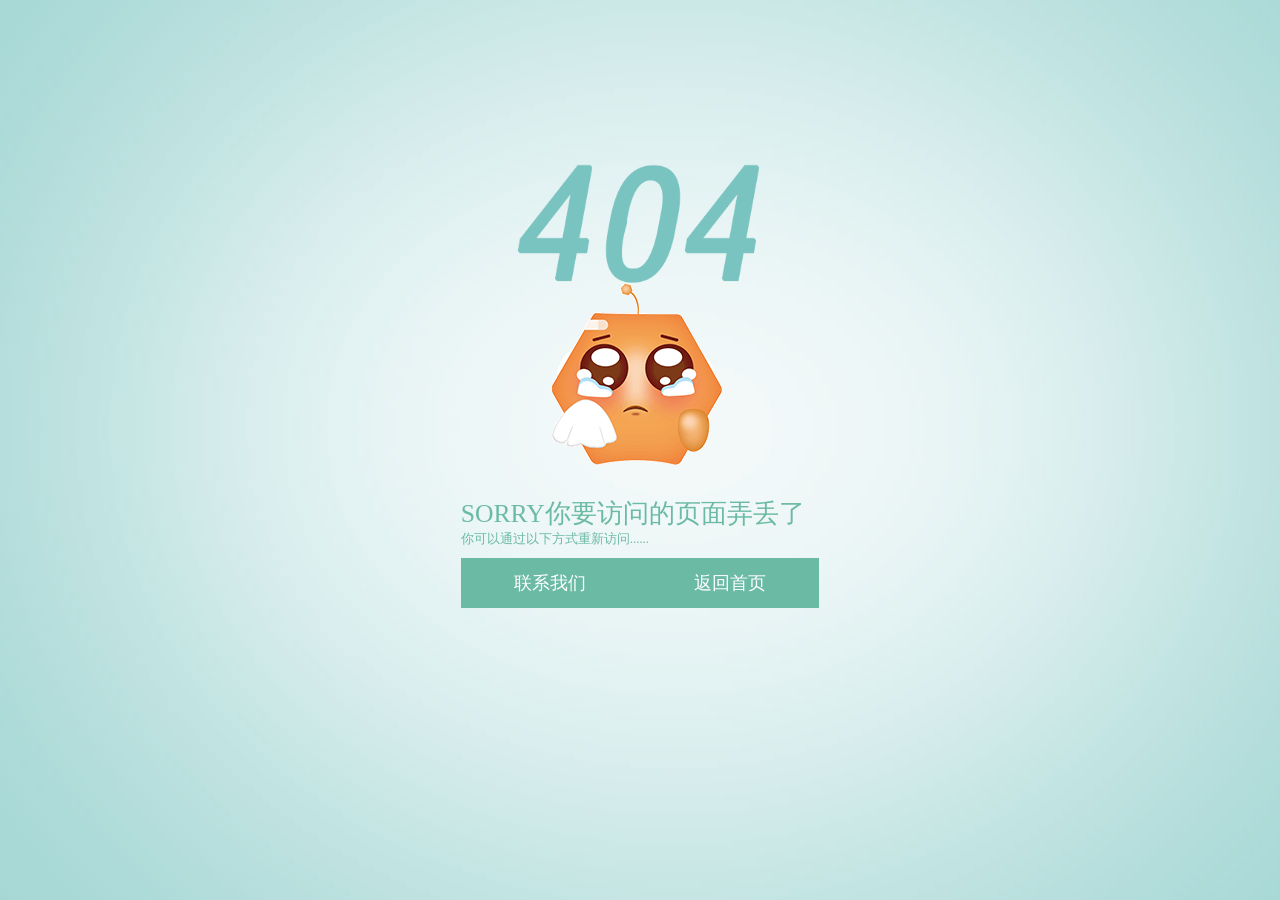
<file: Web/ErrrorHtml/index.html>
﻿<!doctype html>
<html>
<head>
<meta charset="utf-8">
<title>访问错误--页面跳转中...</title>
<head>
<meta http-equiv=content-type content="text/html; charset=utf-8">
<meta name="viewport" content="width=device-width, initial-scale=1.0">
<link href="css/style.css" type="text/css" rel="stylesheet">

<meta http-equiv="refresh" content="500;url=#">
<style type="text/css">
	body { background-image:url(pic/bg.jpg);background-position: 40% 0px; ;font-family: "微软雅黑";font-weight: ;font: normal 100% Helvetica, Arial,sans-serif 900;}
	a{ text-decoration:none;}
	*{ margin:0px; padding:0px;}
	a:link {color: #fff; text-decoration: none ; text-decoration:none;}
	a:visited {color: #fff; text-decoration: none;}
	a:hover {color: #fff; text-decoration: none}
	.container {margin-left: auto; width: 100%; margin-right: auto; text-align: center; margin-top:100px;}
	.container_1 img { margin-top:5%; width:250px; height:120px;}
	.container_2 img { margin-top:-2%; }
	.container_3 img { width:25%; height:7.5%;}
	.container_3 { width:28vw; margin:auto}
	.container_3_1 { color:#6bbaa3; font-size:2vw; text-align:left;}
	.container_3_2 { color:#6bbaa3; font-size:1vw; text-align:left;}
	.maincolumn {margin-left: auto; width: 100%; margin-right: auto; text-align: center;display:block; margin-top:10px;}
	.maincolumn .maincolumn_bg { width:28%; height:50px; line-height:50px; background-color:#6bbaa3; margin:auto;}
	.maincolumn .maincolumn_bg ul {list-style-type: none;}
	.maincolumn .maincolumn_bg ul li { float:left;  width:50%;}
	.maincolumn .maincolumn_bg ul li a{ font-size: 18px; }
	.maincolumn .maincolumn_bg ul li a:hover { width:100%; height:50px; background-color:#47997d; display:block;}
	@media only screen and (max-width: 1000px) {
		  .maincolumn { display:none; width:0px;}
	}
} 

</style>
</head>
<!--gif图-->
<body>

	<div class="container">
      <div class="container_1"><img src="images/404.png"></div>
      <div class="container_2"><img src="images/3.22.gif" ></div>
      <div class="container_3"><!--<img src="images/404_1.png" >-->
         <div class="container_3_1"><span>SORRY你要访问的页面弄丢了</span></div>
         <div class="container_3_2"><span>你可以通过以下方式重新访问......</span></div>
      </div>
    </div>
    <!--<img src="images/001_1.gif" width="1000px" height="600px">--></div>
    <!--导航-->
	<div class="maincolumn">
	  <div class="maincolumn_bg">
         <ul>
           <li><a href="http://www.cdelink.net" target="_blank">联系我们</a></li>
           <li><a href="/Admin/Home/Index">返回首页</a></li>
         </ul>
      </div>
	  <div></div>
	</div>
	</div>
</body>

</html>
</file>
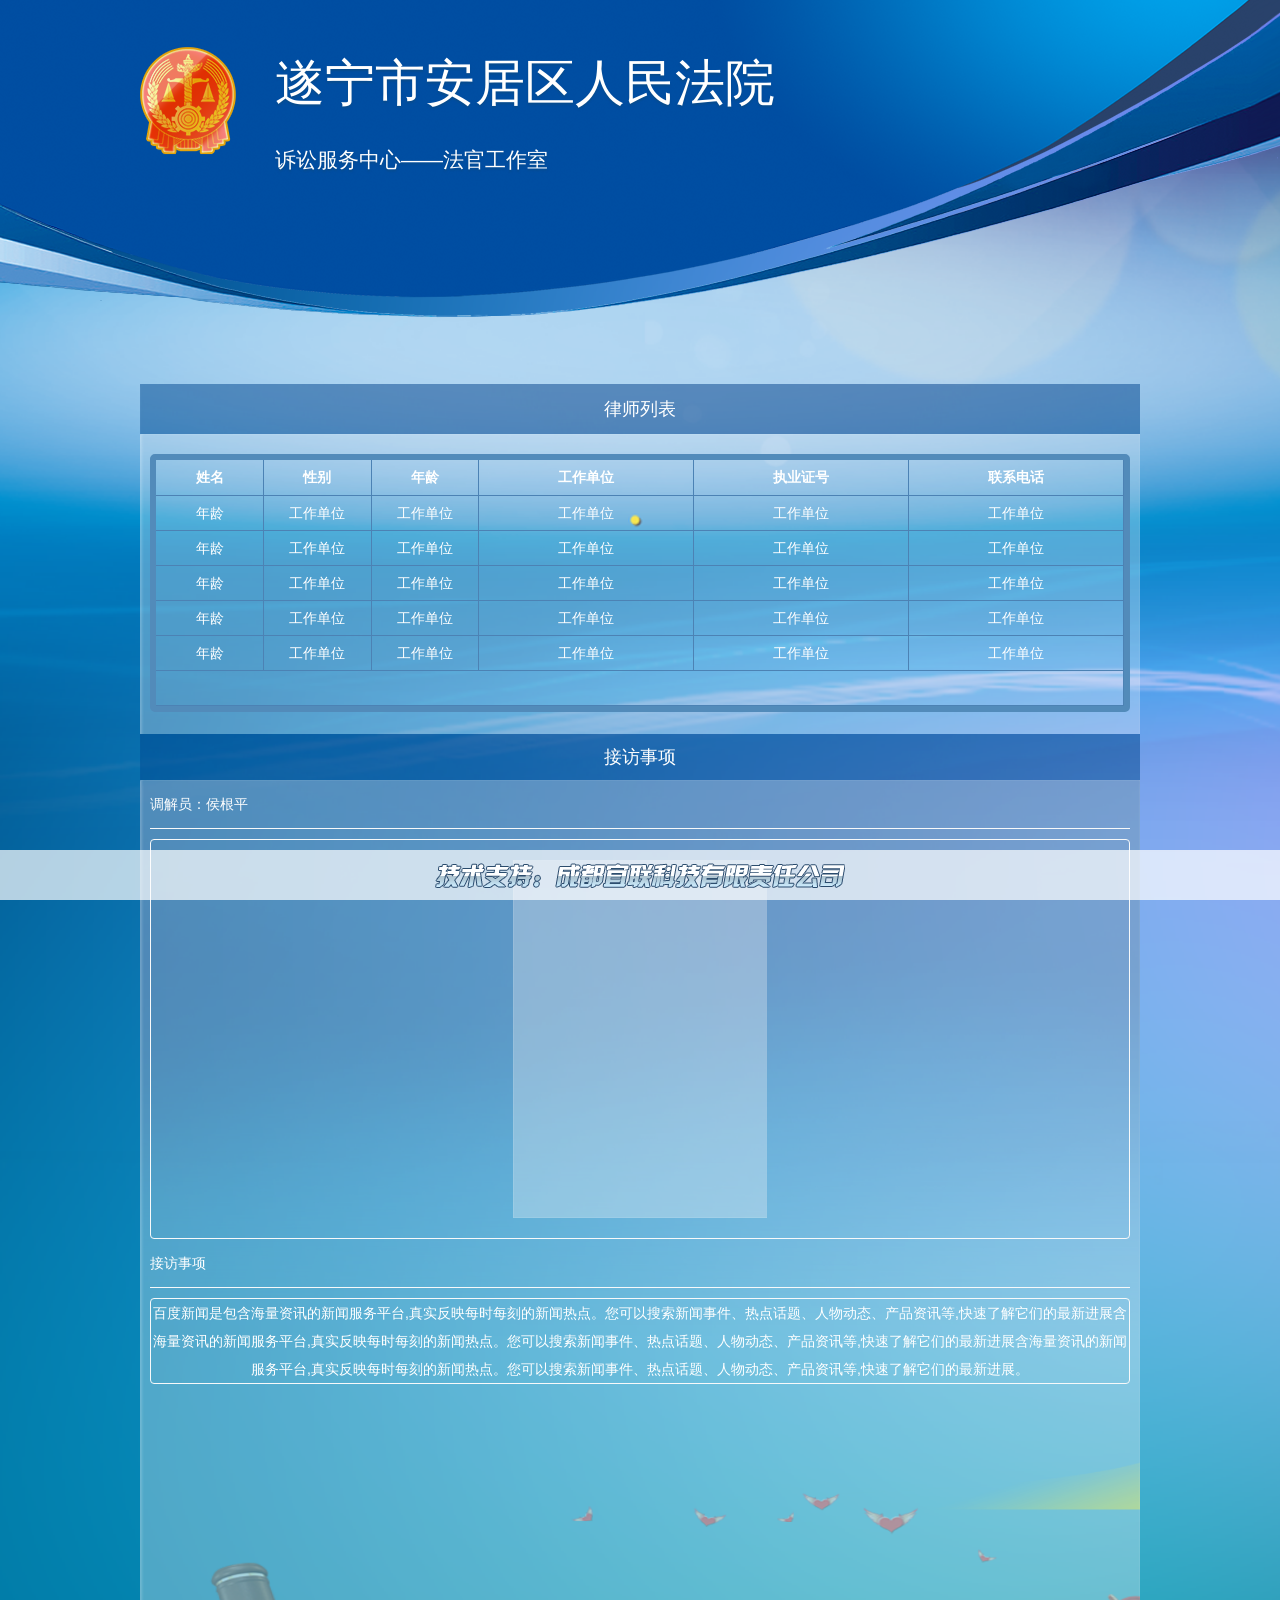
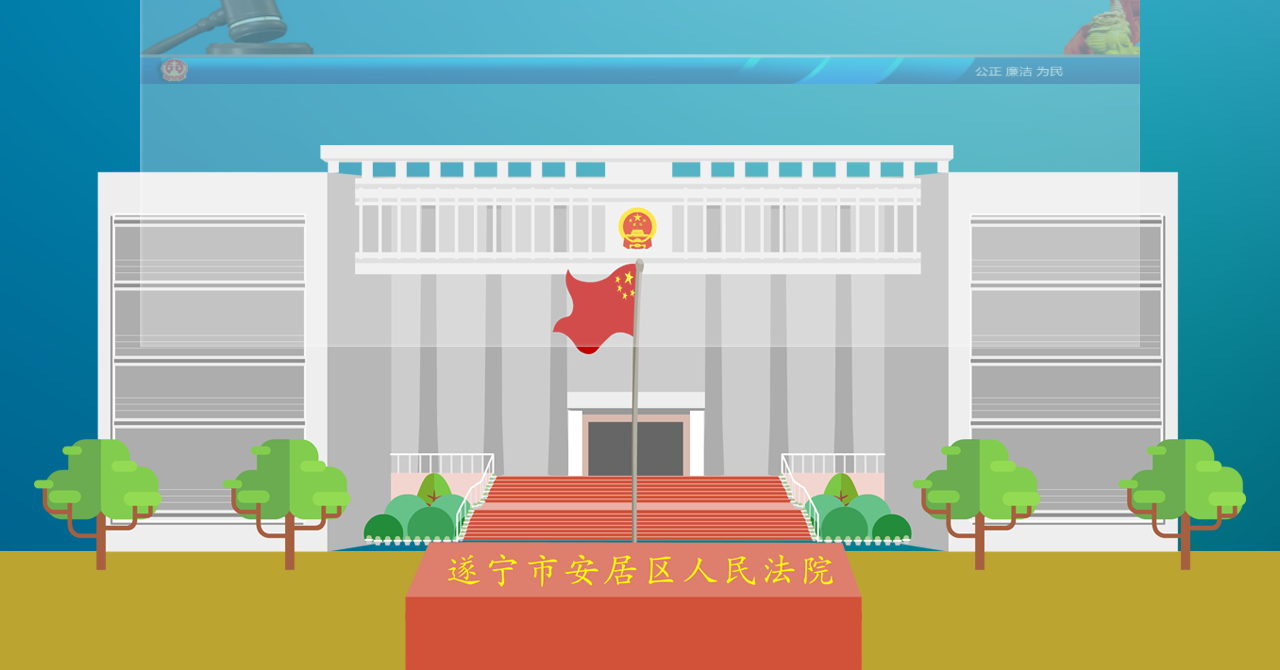
<file: Web/tjs/Index.html>
﻿
<!DOCTYPE html>
<html>
<head>
    <meta charset="utf-8">
    <meta name="viewport" content="width=device-width, initial-scale=1.0, maximum-scale=1, user-scalable=no">
    <meta name="description" content="">
    <meta name="Copyright" content="宜联科技" />
    <meta name="author" content="">

    <!--<meta http-equiv="refresh" content="20">-->

    <link rel="shortcut icon" href="../images/favicon/favicon.png" type="image/x-icon">
    <link rel="icon" href="../images/favicon/favicon.png" type="image/x-icon">

    <title>遂宁市安居区法院</title>

    <!--Library Styles-->
   
    <link href="css/bootstrap.min.css" rel="stylesheet" />
    <link href="css/normalize.css" rel="stylesheet" />
    <link href="css/tjs.css" rel="stylesheet" />
    <style>
    .page {
    margin: 0 auto;
    width: 1000px;
    height: 1000px;
    background: url(images/img-2.png) no-repeat;
    background-size: 100% 95%;

    }
    .page1 {
        margin: 0 auto;
        width: 1000px;
        height: 50px;
        background: url(images/img-2.png) no-repeat top;
        background-size: 100%;

    }
    .myContent{
        background: url(images/tcmb_03.png) no-repeat;
        height: 1228px;
        width:1000px;
        margin: 0 auto;
        background-size: 100% 95%;
        position: relative;

    }
    .my_content_box{
        padding: 0 10px;
    }
    .img_box{
        width: 980px;
        height: 400px;
        border: 1px solid #f7f9fa;
        border-radius: 4px;
        display: table-cell;
        vertical-align: middle;
    }
    .name_title{
        border-bottom: 1px solid #f7f9fa;
        padding: 10px 0;
        text-align: left;
    }
    .img_box img{
        text-align: center;
        width: 26%;
        height: 90%;

    }
    .page1 .title_big{
        line-height: 50px;
        margin-bottom: 0;
         font-size: 18px;
    }
    .content_list{
        padding-top: 20px;
    }
    .content_list{
        background: url(images/tcmb_03.png) no-repeat;
        height: 300px;
        width:1000px;
        margin: 0 auto;
        background-size: 100%;
    }
    .page .title_big{
        margin-bottom: 0;
        padding: 5px 0;
        font-size: 18px;
    }
    .content_box{
        width: 980px;
        border: 1px solid #f7f9fa;
        border-radius: 4px;
    }
      .content_box div p {
            margin-bottom: 0;
            padding: 5px 2px 2px 0px;
            margin: 0px;
            line-height: 1;
        }
    .my_content_radius{
        border: 6px solid #528bba;
        border-radius: 5px;
    }
     .my_content_box table tr{
            height: 35px;
        }
    .my_content_box table tr td{
        border-bottom: 1px solid #4c82b4;
        border-right: 1px solid #4c82b4;

         }
    .my_content_box table tr th{
        border-bottom: 1px solid #4c82b4;
        border-right: 1px solid #4c82b4;
    }

    </style>
</head>
<body data-spy="scroll">
<!--<img src="images/1.png">-->
    <div class="headbox">
        <div class="header">
            <div class="fyname row text-left vertical-middle-sm">
                <div class="col-sm-8 text-left">
                    <h1>遂宁市安居区人民法院</h1>
                    <p class="lead">诉讼服务中心——法官工作室</p>
                </div>
            </div>
        </div>
    </div>
    <div class="page1">
        <p class="title_big">律师列表</p>
    </div>
    <div class="content_list">
        <div class="my_content_box ">
            <div class="my_content_radius">
                <table style="width: 100%;text-align: center">
                    <tbody>
                    <tr>
                        <th style="width: 10%;text-align: center">姓名</th>
                        <th style="width: 10%;text-align: center">性别</th>
                        <th style="width: 10%;text-align: center">年龄</th>
                        <th style="width: 20%;text-align: center">工作单位</th>
                        <th style="width: 20%;text-align: center">执业证号</th>
                        <th style="width: 20%;text-align: center">联系电话</th>
                    </tr>
                    <tr>
                        <td>年龄</td>
                        <td>工作单位</td>
                        <td>工作单位</td>
                        <td>工作单位</td>
                        <td>工作单位</td>
                        <td>工作单位</td>
                    </tr>
                    <tr>
                        <td>年龄</td>
                        <td>工作单位</td>
                        <td>工作单位</td>
                        <td>工作单位</td>
                        <td>工作单位</td>
                        <td>工作单位</td>
                    </tr>
                        <tr>
                            <td>年龄</td>
                            <td>工作单位</td>
                            <td>工作单位</td>
                            <td>工作单位</td>
                            <td>工作单位</td>
                            <td>工作单位</td>
                        </tr>
                        <tr>
                            <td>年龄</td>
                            <td>工作单位</td>
                            <td>工作单位</td>
                            <td>工作单位</td>
                            <td>工作单位</td>
                            <td>工作单位</td>
                        </tr>
                        <tr>
                            <td>年龄</td>
                            <td>工作单位</td>
                            <td>工作单位</td>
                            <td>工作单位</td>
                            <td>工作单位</td>
                            <td>工作单位</td>
                        </tr>
                        <tr>
                            <td colspan="6"></td>
                        </tr>
                    </tbody>
                </table>
            </div>

        </div>
    </div>
    <div class="pagebg">
        <div class="page">
            <p class="title_big">接访事项</p>
            <div class="myContent">
                <div class="my_content_box">
                    <p class="name_title">调解员：侯根平</p>
                    <div class="img_box" >
                        <img src="images/tcmb_03.png">
                    </div>
                    <p class="name_title">接访事项</p>
                    <div class="content_box" >
                       <div>百度新闻是包含海量资讯的新闻服务平台,真实反映每时每刻的新闻热点。您可以搜索新闻事件、热点话题、人物动态、产品资讯等,快速了解它们的最新进展含海量资讯的新闻服务平台,真实反映每时每刻的新闻热点。您可以搜索新闻事件、热点话题、人物动态、产品资讯等,快速了解它们的最新进展含海量资讯的新闻服务平台,真实反映每时每刻的新闻热点。您可以搜索新闻事件、热点话题、人物动态、产品资讯等,快速了解它们的最新进展。</div>
                    </div>
                </div>
            </div>
        </div>
    </div>
    <div class="footer divbgtransparent_white7"><div class="copyrights"></div></div>
    </body>
</html>
</file>
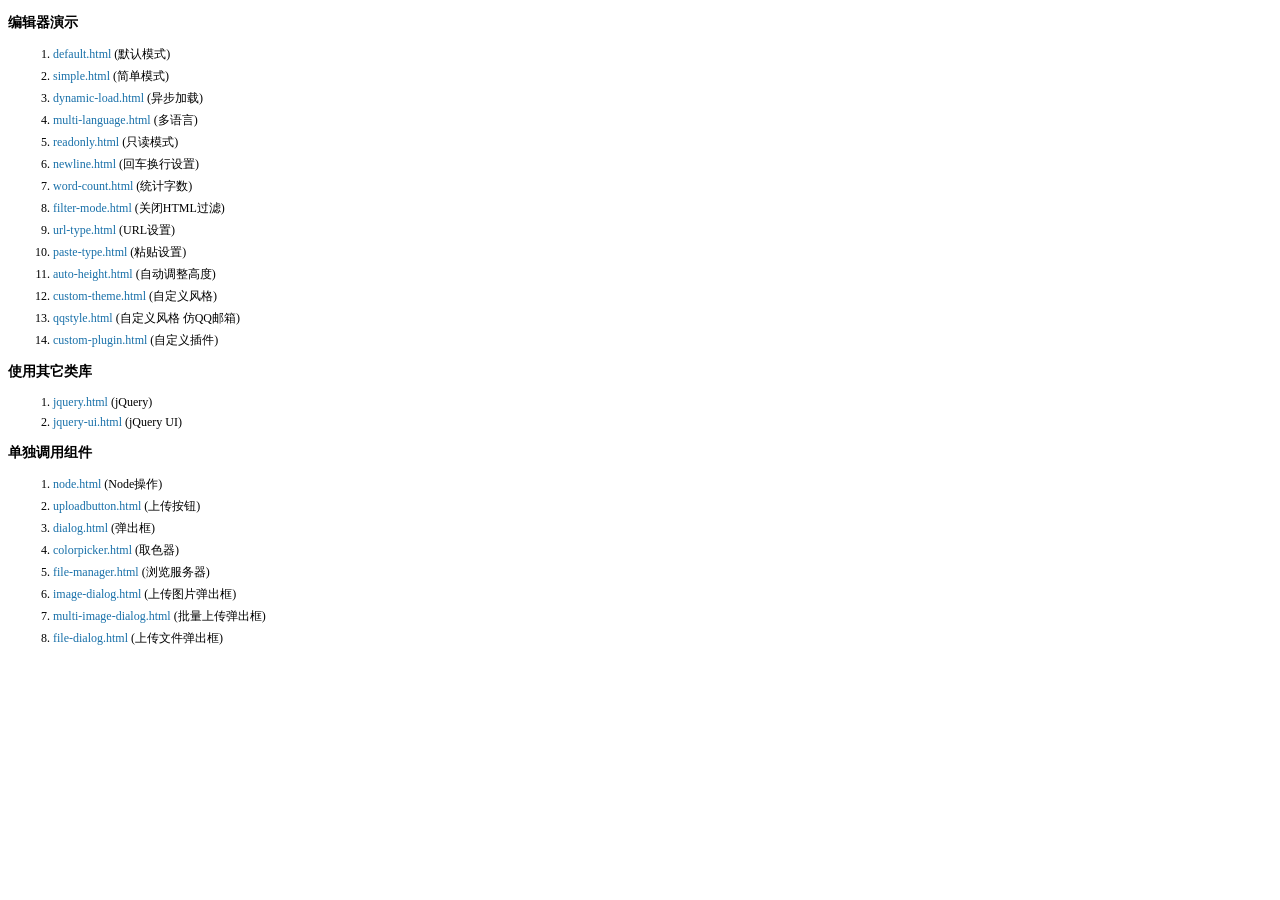
<file: Web/Content/kindeditor/examples/index.html>
<!doctype html>
<html>
	<head>
		<meta charset="utf-8" />
		<title>KindEditor Examples</title>
		<style>
			body {
				font-size: 12px;
				font-family: Tahoma, Simsun;
			}
			h3 {
				font-size: 14px;
			}
			a {
				color: #1870a9;
				text-decoration: none;
			}
			a:hover {
				color: #BC2A4D;
			}
			li {
				margin: 5px;
			}
		</style>
	</head>
	<body>
		<h3>编辑器演示</h3>
		<ol>
			<li><a href="default.html" target="_blank">default.html</a> (默认模式)</li>
			<li><a href="simple.html" target="_blank">simple.html</a> (简单模式)</li>
			<li><a href="dynamic-load.html" target="_blank">dynamic-load.html</a> (异步加载)</li>
			<li><a href="multi-language.html" target="_blank">multi-language.html</a> (多语言)</li>
			<li><a href="readonly.html" target="_blank">readonly.html</a> (只读模式)</li>
			<li><a href="newline.html" target="_blank">newline.html</a> (回车换行设置)</li>
			<li><a href="word-count.html" target="_blank">word-count.html</a> (统计字数)</li>
			<li><a href="filter-mode.html" target="_blank">filter-mode.html</a> (关闭HTML过滤)</li>
			<li><a href="url-type.html" target="_blank">url-type.html</a> (URL设置)</li>
			<li><a href="paste-type.html" target="_blank">paste-type.html</a> (粘贴设置)</li>
			<li><a href="auto-height.html" target="_blank">auto-height.html</a> (自动调整高度)</li>
			<li><a href="custom-theme.html" target="_blank">custom-theme.html</a> (自定义风格)</li>
			<li><a href="qqstyle.html" target="_blank">qqstyle.html</a> (自定义风格 仿QQ邮箱)</li>
			<li><a href="custom-plugin.html" target="_blank">custom-plugin.html</a> (自定义插件)</li>
		</ol>
		<h3>使用其它类库</h3>
		<ol>
			<li><a href="jquery.html" target="_blank">jquery.html</a> (jQuery)</li>
			<li><a href="jquery-ui.html" target="_blank">jquery-ui.html</a> (jQuery UI)</li>
		</ol>
		<h3>单独调用组件</h3>
		<ol>
			<li><a href="node.html" target="_blank">node.html</a> (Node操作)</li>
			<li><a href="uploadbutton.html" target="_blank">uploadbutton.html</a> (上传按钮)</li>
			<li><a href="dialog.html" target="_blank">dialog.html</a> (弹出框)</li>
			<li><a href="colorpicker.html" target="_blank">colorpicker.html</a> (取色器)</li>
			<li><a href="file-manager.html" target="_blank">file-manager.html</a> (浏览服务器)</li>
			<li><a href="image-dialog.html" target="_blank">image-dialog.html</a> (上传图片弹出框)</li>
			<li><a href="multi-image-dialog.html" target="_blank">multi-image-dialog.html</a> (批量上传弹出框)</li>
			<li><a href="file-dialog.html" target="_blank">file-dialog.html</a> (上传文件弹出框)</li>
		</ol>
	</body>
</html>
</file>
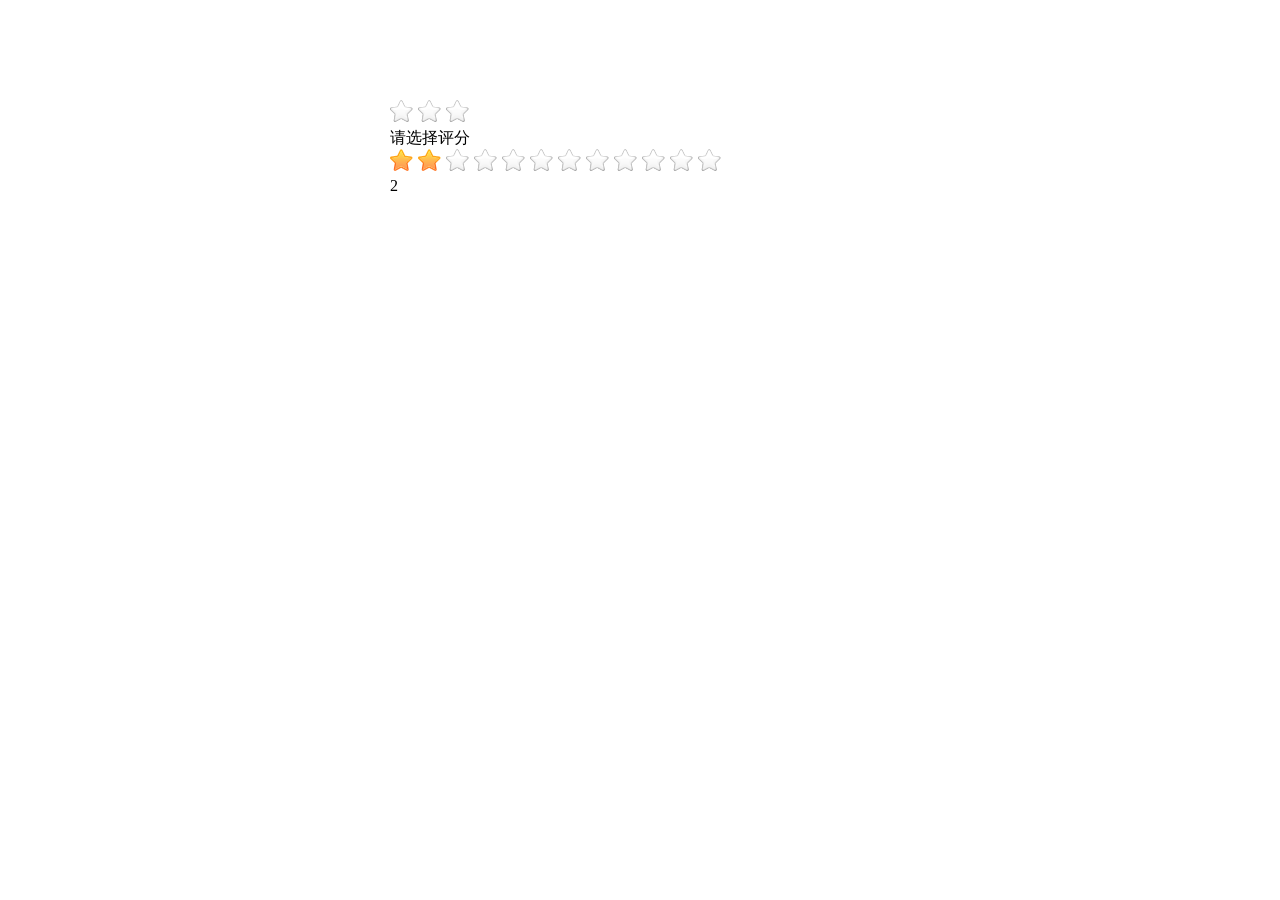
<file: Web/Scripts/plug-in/starsScore/index.html>
﻿<!DOCTYPE html>
<html lang="en" dir="ltr">
<head>
<meta charset="utf-8">
<meta content="IE=edge,chrome=1" http-equiv="X-UA-Compatible">
<meta content="width=device-width; initial-scale=1; maximum-scale=1" name="viewport">
<title>一款功能强大的jquery评分插件jquery.raty</title>
<script src="../../jquery-1.12.4.min.js"></script>
<script src="jquery.raty.min.js"></script>
</head>
<body>
<div style="width:500px; margin:100px auto;">
  <div class="demo">
    <div id="function-demo" class="target-demo"></div>
    <div id="function-hint" class="hint"></div>
  </div>
  <div class="demo">
    <div id="function-demo1" class="target-demo"></div>
    <div id="function-hint1" class="hint"></div>
  </div>
</div>
<script type="text/javascript">
$(function() {
  $.fn.raty.defaults.path = 'images';
  $('#function-demo').raty({
	number: 3,//多少个星星设置		
	targetType: 'hint',//类型选择，number是数字值，hint，是设置的数组值
	path      : 'images',
	hints     : ['差','一般','好'],
	cancelOff : 'cancel-off-big.png',
	cancelOn  : 'cancel-on-big.png',
	size      : 24,
	starHalf  : 'star-half-big.png',
	starOff   : 'star-off-big.png',
	starOn    : 'star-on-big.png',
	target    : '#function-hint',
	cancel    : false,
	targetKeep: true,
	targetText: '请选择评分',

	click: function(score, evt) {
	  alert('ID: ' + $(this).attr('id') + "\nscore: " + score + "\nevent: " + evt.type);
	}
  });    
  
  $('#function-demo1').raty({
	number: 12,//多少个星星设置
	score: 2,//初始值是设置
	targetType: 'number',//类型选择，number是数字值，hint，是设置的数组值
	path      : 'images',
	cancelOff : 'cancel-off-big.png',
	cancelOn  : 'cancel-on-big.png',
	size      : 24,
	starHalf  : 'star-half-big.png',
	starOff   : 'star-off-big.png',
	starOn    : 'star-on-big.png',
	target    : '#function-hint1',
	cancel    : false,
	targetKeep: true,
	precision : false,//是否包含小数
	click: function(score, evt) {
	  alert('ID: ' + $(this).attr('id') + "\nscore: " + score + "\nevent: " + evt.type);
	}
  });    
});
</script>
</file>
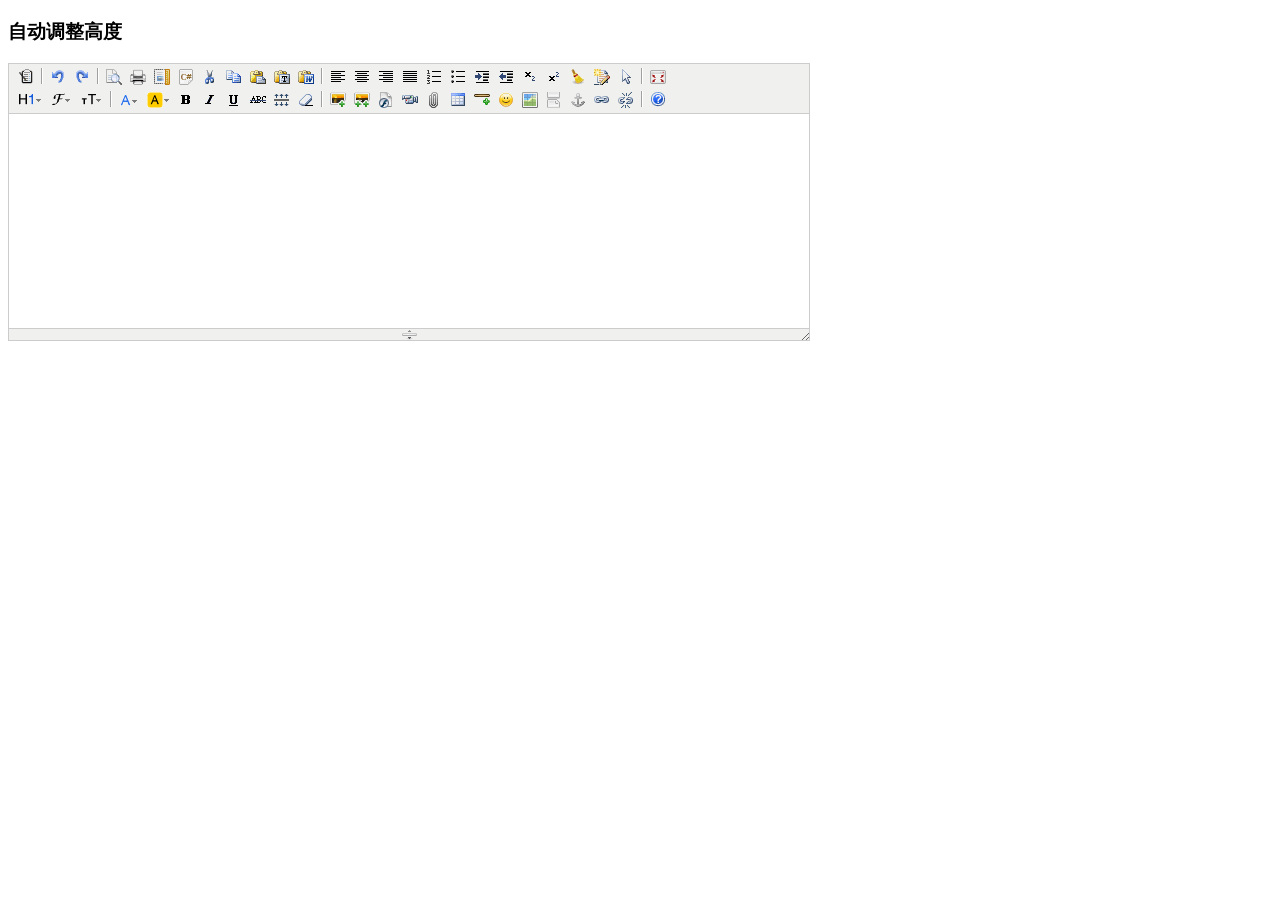
<file: Web/Content/kindeditor/examples/auto-height.html>
<!doctype html>
<html>
	<head>
		<meta charset="utf-8" />
		<title>Auto Height Examples</title>
		<style>
			form {
				margin: 0;
			}
			textarea {
				display: block;
			}
		</style>
		<link rel="stylesheet" href="../themes/default/default.css" />
		<script charset="utf-8" src="../kindeditor-min.js"></script>
		<script charset="utf-8" src="../lang/zh_CN.js"></script>
		<script>
			KindEditor.ready(function(K) {
				K.create('textarea[name="content"]', {
					autoHeightMode : true,
					afterCreate : function() {
						this.loadPlugin('autoheight');
					}
				});
			});
		</script>
	</head>
	<body>
		<h3>自动调整高度</h3>
		<form>
			<textarea name="content" style="width:800px;height:200px;"></textarea>
		</form>
	</body>
</html>
</file>
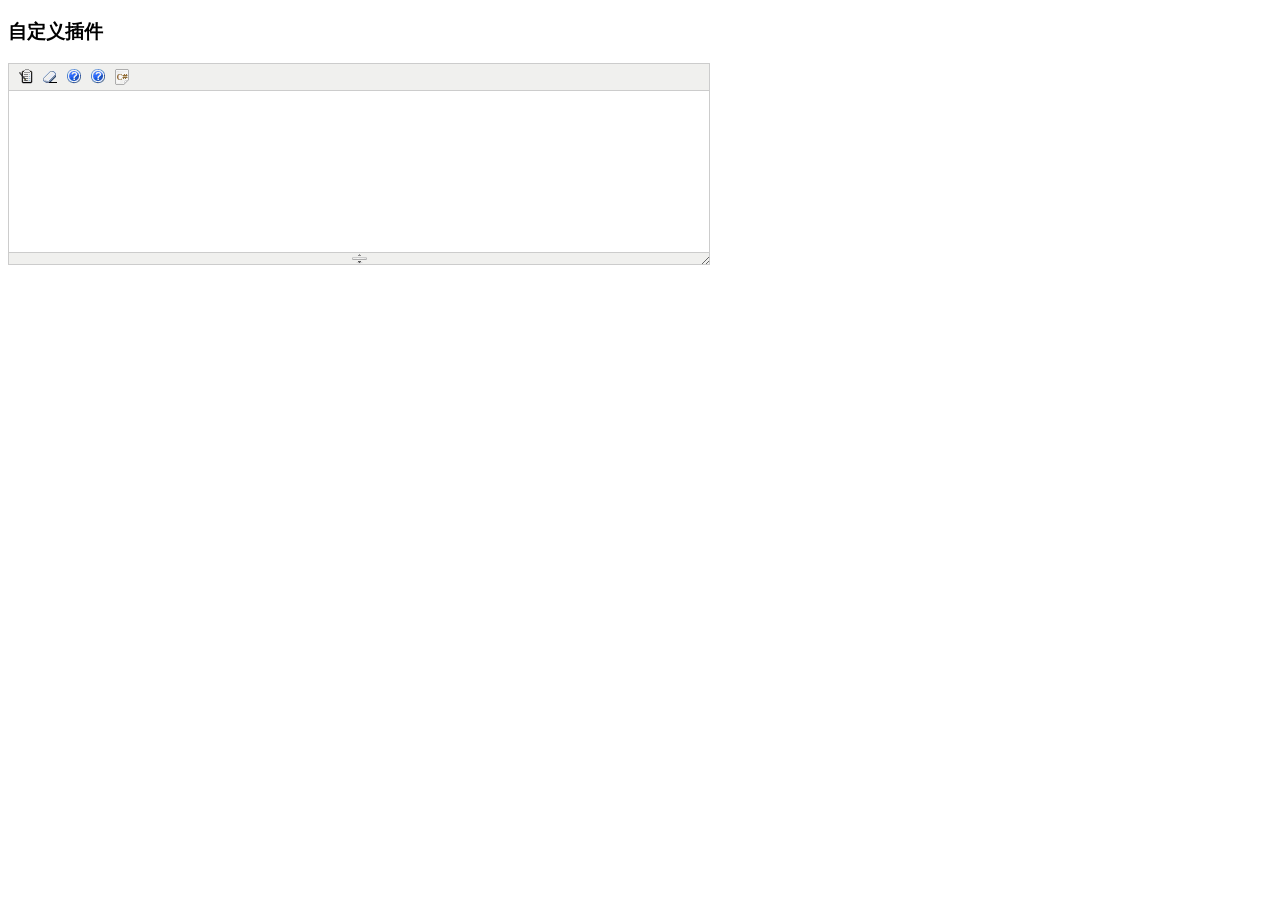
<file: Web/Content/kindeditor/examples/custom-plugin.html>
<!doctype html>
<html>
	<head>
		<meta charset="utf-8" />
		<title>Custom Plugin Examples</title>
		<style>
			form {
				margin: 0;
			}
			textarea {
				display: block;
			}
			.ke-icon-example1 {
				background-image: url(../themes/default/default.gif);
				background-position: 0px -672px;
				width: 16px;
				height: 16px;
			}
			.ke-icon-example2 {
				background-image: url(../themes/default/default.gif);
				background-position: 0px -672px;
				width: 16px;
				height: 16px;
			}
		</style>
		<link rel="stylesheet" href="../themes/default/default.css" />
		<script charset="utf-8" src="../kindeditor-min.js"></script>
		<script charset="utf-8" src="../lang/zh_CN.js"></script>
		<script>
			// 自定义插件 #1
			KindEditor.lang({
				example1 : '插入HTML'
			});
			KindEditor.plugin('example1', function(K) {
				var self = this, name = 'example1';
				self.clickToolbar(name, function() {
					self.insertHtml('<strong>测试内容</strong>');
				});
			});
			// 自定义插件 #2
			KindEditor.lang({
				example2 : 'CLASS样式'
			});
			KindEditor.plugin('example2', function(K) {
				var self = this, name = 'example2';
				function click(value) {
					var cmd = self.cmd;
					if (value === 'adv_strikethrough') {
						cmd.wrap('<span style="background-color:#e53333;text-decoration:line-through;"></span>');
					} else {
						cmd.wrap('<span class="' + value + '"></span>');
					}
					cmd.select();
					self.hideMenu();
				}
				self.clickToolbar(name, function() {
					var menu = self.createMenu({
						name : name,
						width : 150
					});
					menu.addItem({
						title : '红底白字',
						click : function() {
							click('red');
						}
					});
					menu.addItem({
						title : '绿底白字',
						click : function() {
							click('green');
						}
					});
					menu.addItem({
						title : '黄底白字',
						click : function() {
							click('yellow');
						}
					});
					menu.addItem({
						title : '自定义删除线',
						click : function() {
							click('adv_strikethrough');
						}
					});
				});
			});
			KindEditor.ready(function(K) {
				K.create('#content1', {
					cssPath : ['../plugins/code/prettify.css', 'index.css'],
					items : ['source', 'removeformat', 'example1', 'example2', 'code']
				});
			});
		</script>
	</head>
	<body>
		<h3>自定义插件</h3>
		<textarea id="content1" name="content" style="width:700px;height:200px;visibility:hidden;"></textarea>
	</body>
</html>
</file>
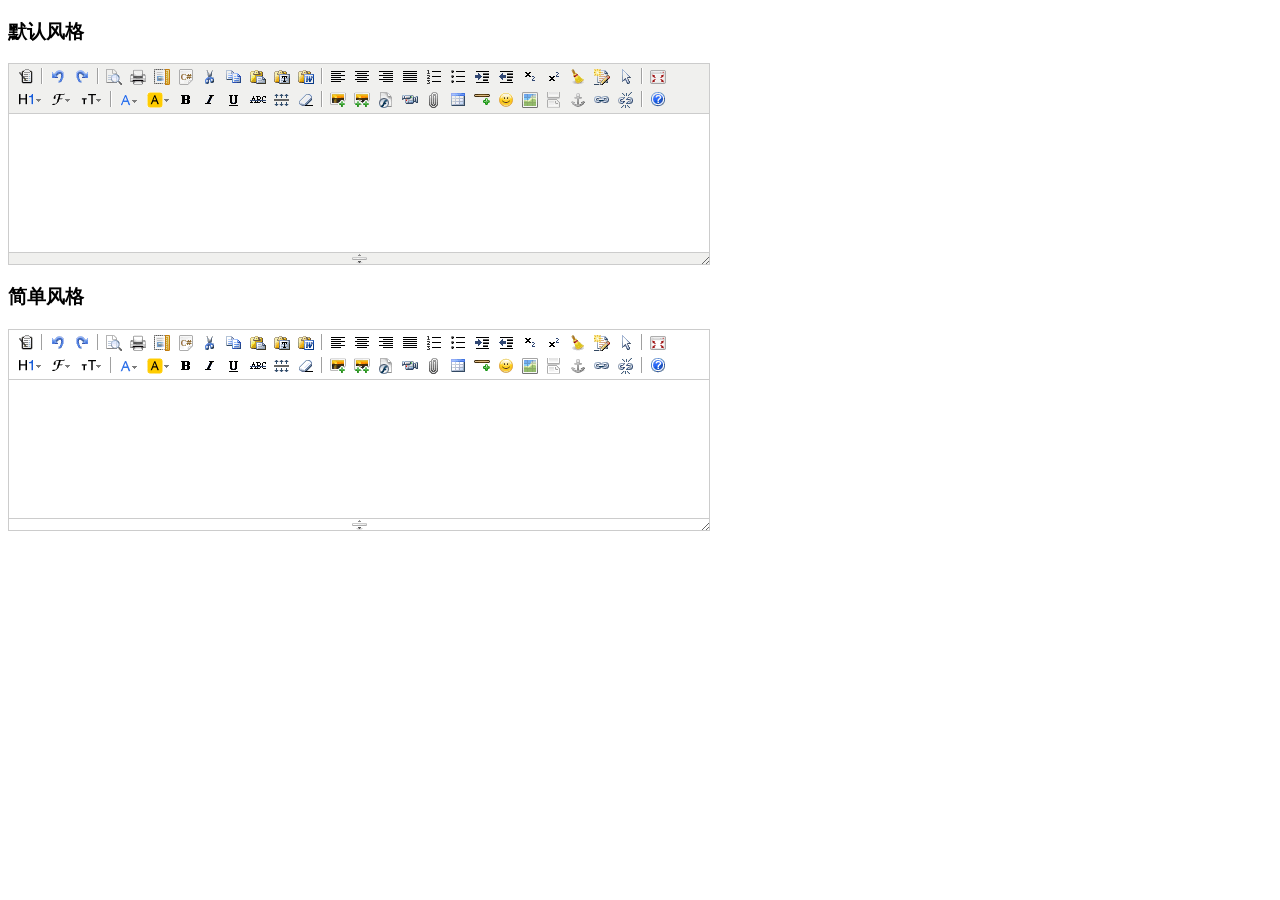
<file: Web/Content/kindeditor/examples/custom-theme.html>
<!doctype html>
<html>
	<head>
		<meta charset="utf-8" />
		<title>Custom Theme Examples</title>
		<style>
			form {
				margin: 0;
			}
			textarea {
				display: block;
			}
		</style>
		<link rel="stylesheet" href="../themes/default/default.css" />
		<script charset="utf-8" src="../kindeditor-min.js"></script>
		<script charset="utf-8" src="../lang/zh_CN.js"></script>
		<script>
			KindEditor.ready(function(K) {
				K.create('#content1', {
					themeType : 'default'
				});
				K.create('#content2', {
					themeType : 'simple'
				});
			});
		</script>
	</head>
	<body>
		<h3>默认风格</h3>
		<textarea id="content1" name="content" style="width:700px;height:200px;visibility:hidden;"></textarea>
		<h3>简单风格</h3>
		<textarea id="content2" name="content" style="width:700px;height:200px;visibility:hidden;"></textarea>
	</body>
</html>
</file>
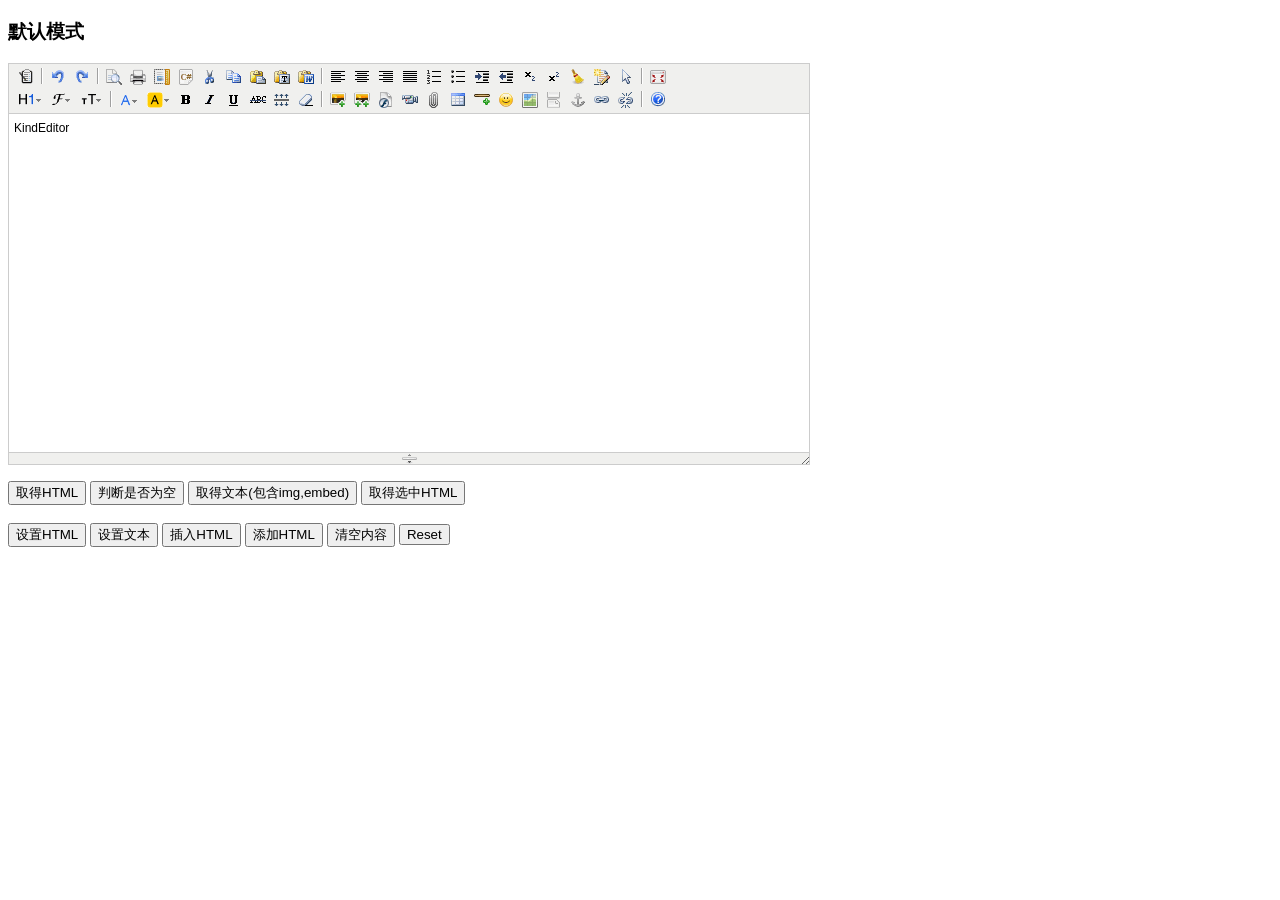
<file: Web/Content/kindeditor/examples/default.html>
<!doctype html>
<html>
	<head>
		<meta charset="utf-8" />
		<title>Default Examples</title>
		<style>
			form {
				margin: 0;
			}
			textarea {
				display: block;
			}
		</style>
		<link rel="stylesheet" href="../themes/default/default.css" />
		<script charset="utf-8" src="../kindeditor-min.js"></script>
		<script charset="utf-8" src="../lang/zh_CN.js"></script>
		<script>
			var editor;
			KindEditor.ready(function(K) {
				editor = K.create('textarea[name="content"]', {
					allowFileManager : true
				});
				K('input[name=getHtml]').click(function(e) {
					alert(editor.html());
				});
				K('input[name=isEmpty]').click(function(e) {
					alert(editor.isEmpty());
				});
				K('input[name=getText]').click(function(e) {
					alert(editor.text());
				});
				K('input[name=selectedHtml]').click(function(e) {
					alert(editor.selectedHtml());
				});
				K('input[name=setHtml]').click(function(e) {
					editor.html('<h3>Hello KindEditor</h3>');
				});
				K('input[name=setText]').click(function(e) {
					editor.text('<h3>Hello KindEditor</h3>');
				});
				K('input[name=insertHtml]').click(function(e) {
					editor.insertHtml('<strong>插入HTML</strong>');
				});
				K('input[name=appendHtml]').click(function(e) {
					editor.appendHtml('<strong>添加HTML</strong>');
				});
				K('input[name=clear]').click(function(e) {
					editor.html('');
				});
			});
		</script>
	</head>
	<body>
		<h3>默认模式</h3>
		<form>
			<textarea name="content" style="width:800px;height:400px;visibility:hidden;">KindEditor</textarea>
			<p>
				<input type="button" name="getHtml" value="取得HTML" />
				<input type="button" name="isEmpty" value="判断是否为空" />
				<input type="button" name="getText" value="取得文本(包含img,embed)" />
				<input type="button" name="selectedHtml" value="取得选中HTML" />
				<br />
				<br />
				<input type="button" name="setHtml" value="设置HTML" />
				<input type="button" name="setText" value="设置文本" />
				<input type="button" name="insertHtml" value="插入HTML" />
				<input type="button" name="appendHtml" value="添加HTML" />
				<input type="button" name="clear" value="清空内容" />
				<input type="reset" name="reset" value="Reset" />
			</p>
		</form>
	</body>
</html>
</file>
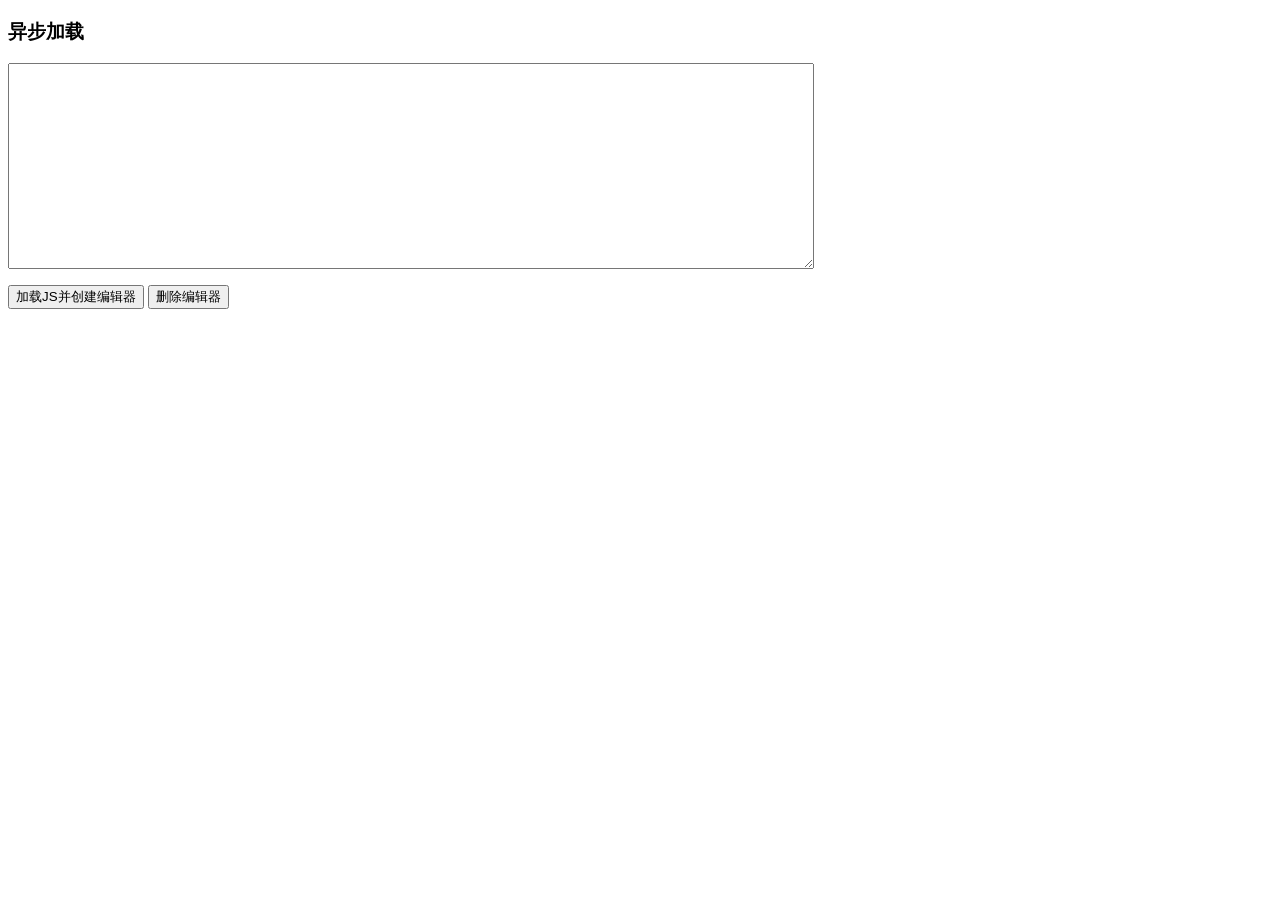
<file: Web/Content/kindeditor/examples/dynamic-load.html>
<!doctype html>
<html>
	<head>
		<meta charset="utf-8" />
		<title>Dynamic Load Examples</title>
		<style>
			form {
				margin: 0;
			}
			textarea {
				display: block;
			}
		</style>
		<script charset="utf-8" src="jquery.js"></script>
		<script>
			$(function() {
				$('input[name=load]').click(function() {
					$.getScript('../kindeditor-min.js', function() {
						KindEditor.basePath = '../';
						KindEditor.create('textarea[name="content"]');
					});
				});
				$('input[name=remove]').click(function() {
					KindEditor.remove('textarea[name="content"]');
				});
			});
		</script>
	</head>
	<body>
		<h3>异步加载</h3>
		<form>
			<textarea name="content" style="width:800px;height:200px;"></textarea>
			<p>
				<input type="button" name="load" value="加载JS并创建编辑器" />
				<input type="button" name="remove" value="删除编辑器" />
			</p>
		</form>
	</body>
</html>
</file>
<file: Web/ErrrorHtml/css/style.css>
/*body {
	background-image: url(pic/bg.jpg);
	font-family: "微软雅黑";
	background-attachment: fixed;
	background-position: 50%;
}
*/
</file>
<file: Web/tjs/css/tjs.css>
body {
	font-family:"Microsoft YaHei",'Open Sans',"宋体",Verdana, Arial, Helvetica, sans-serif;
    color: #ffffff;
	line-height:2;
	margin:0 auto;
	padding: 0px;
	text-align:center;
	background:url(../images/indexbg.png) no-repeat center top;
	/*拉升背景*/
	background-size: cover;
	-webkit-background-size: cover;
	-o-background-size: cover;
	-moz-background-size: cover;
	-ms-background-size: cover;
	}
a{color: #6db5ee;text-decoration: none;outline:none;blr:expression(this.onFocus=this.blur()); /* IE Opera */ outline:none; /* FF Opera */ }
a:focus{ -moz-outline-style: none; /* FF */ }/*去掉虚线框*/
a:focus{outline:none;}/*去掉虚线框-ie11*/
a:active {outline:none;}
a:link{color:#6db5ee;text-decoration: none;}
a:visited{color:#6db5ee;text-decoration: none;outline:none;}
a:hover { color: #2fcae9; text-decoration: none;outline:none;}

/*背景透明*/
.divbgtransparent{
	background:rgba(255, 255, 255, 0.3) none repeat scroll 0 0 !important;/*实现FF背景透明，文字不透明*/
	filter:Alpha(opacity=30); background:#fff;/*实现IE背景透明*/
	}
.divbgtransparent p{
	position:relative;
	}/*实现IE文字不透明*/
.divbgtransparent_blue{
	background:rgba(2, 25, 61, 0.7) none repeat scroll 0 0 !important;/*实现FF背景透明，文字不透明*/
	filter:Alpha(opacity=70); background:#010f25;/*实现IE背景透明*/
	}
.divbgtransparent_white7{
	background:rgba(255, 2555, 255, 0.7) none repeat scroll 0 0 !important;/*实现FF背景透明，文字不透明*/
	filter:Alpha(opacity=70); background:#ffffff;/*实现IE背景透明*/
	}
.divbgtransparent_white8{
	background:rgba(255, 2555, 255, 0.8) none repeat scroll 0 0 !important;/*实现FF背景透明，文字不透明*/
	filter:Alpha(opacity=80); background:#ffffff;/*实现IE背景透明*/
	}
.divbgtransparent_white9{
	background:rgba(255, 2555, 255, 0.9) none repeat scroll 0 0 !important;/*实现FF背景透明，文字不透明*/
	filter:Alpha(opacity=90); background:#ffffff;/*实现IE背景透明*/
	}
.textshadow{text-shadow:2px  2px 2px #404141;}
/*盒子阴影*/
.boxshadow1{
	-moz-box-shadow: 2px  4px  5px  #d7d7d7;
	-webkit-box-shadow: 2px  4px  5px  #d7d7d7;
	box-shadow: 2px  4px  5px  #d7d7d7;
	}
/********** header **********/
.headbox{
	width: 100%;
	height: 384px;
	overflow:hidden;
	background:url(../images/headerbg.png) no-repeat center top -66px;
	}
.header{
	margin:0 auto;
	width:1080px;
	height:200px;
	}
.fyname{
	margin: 0 auto 0 40px;
	position: relative;
	top: 50%;/*垂直居中*/
	/*left: 50%;*//*水平居中*/
	/*transform: translate(-50%, -50%);*//*垂直水平居中*/
	transform:translateY(-50%);
	width: auto;
	padding-left:120px;
	background: url(../images/fahui.png) no-repeat left center;
	text-shadow:0px 2px 2px #084c8c;/*文字阴影*/
	}
.fyname h1{
	margin-top:50px;
	font-family:'时尚中黑简体','微软雅黑';
	font-size:50px;
	}
/********** main **********/
.pagebg{
	background:url(../images/bg.png) no-repeat center bottom;
    width:100%;
	min-height:1536px;
	}
/*.page{*/
	/*margin:0 auto;*/
	/*width:1080px;*/
	/*height:1536px;*/
	/*padding:40px 55px 40px 55px;*/
	/*}*/
.fan{
	width:1080px;
	height:580px;
	margin:0px auto;
	background:url(../images/fan.png) no-repeat center top;
	}
.tjinter{
	width:1080px;
	min-height:460px;
	margin:0 auto;
	}
.btn{
	border-top:0;
	}
.tjbtn{
	margin:50px 25px 50px 25px;
	width:494px;
	height:135px;
	line-height:135px;
	background:url(../images/tjbtn.png) no-repeat 0 0;
	font-size:50px;
	padding-left:80px;
	}
a.tjbtn{color:#575c62;}
.tjbtn:hover{background: url(../images/tjbtn.png) no-repeat 0 -135px; color:#2fcae9;}

/**********showpage.asp************/
.panel-heading h2{
	color:#096;
	}
.page-header h2{
	color:#333;
	}
.tjfree1,.tjing1,.tjfree2,.tjing2,.tjfree3,.tjing3,.tjfree4,.tjing4{
	min-height:1000px;
	}
.tjsbox{
	min-height:1300px;
	background:none;
	}
.tjfree1{
	background:url(../images/tjfm1_free.png) no-repeat center bottom;
	}
.tjing1{
	background:url(../images/tjfm1_ing.png) no-repeat center center;
	}
.tjfree2{
	background:url(../images/tjfm2_free.png) no-repeat center bottom;
	}
.tjing2{
	background:url(../images/tjfm2_ing.png) no-repeat center center;
	}
.tjfree3{
	background:url(../images/tjfm3_free.png) no-repeat center bottom;
	}
.tjing3{
	background:url(../images/tjfm3_ing.png) no-repeat center center;
	}
.tjfree4{
	background:url(../images/tjfm4_free.png) no-repeat center bottom;
	}
.tjing4{
	background:url(../images/tjfm4_ing.png) no-repeat center center;
	}
.pagebg h1.panel-title{
	margin:.67em 0;
	font-size:2em;
	}
.thumbnail{
	background:none;
	border:1px solid #FFF;
	}
	







.infotitle{
	height:50px;
	line-height:50px;
	color:#1c76bf;
	font-size:20px;
	background-color:#fafafa;
	text-shadow:0px 1px 1px #ccc;
	}


/********** footer **********/
.footer{
	width:100%;
	height:50px;
	margin:0 auto;
	position:fixed;
	bottom:0;
	}
.copyrights{
	margin: 0 auto;
	width: 1080px;
	height: 50px;
	line-height: 50px;
	background:url(../images/company.png) no-repeat center center;
}
</file>
<file: Web/Content/kindeditor/themes/default/default.css>
/* common */
.ke-inline-block {
	display: -moz-inline-stack;
	display: inline-block;
	vertical-align: middle;
	zoom: 1;
	*display: inline;
}
.ke-clearfix {
	zoom: 1;
}
.ke-clearfix:after {
	content: ".";
	display: block;
	clear: both;
	font-size: 0;
	height: 0;
	line-height: 0;
	visibility: hidden;
}
.ke-shadow {
	box-shadow: 1px 1px 3px #A0A0A0;
	-moz-box-shadow: 1px 1px 3px #A0A0A0;
	-webkit-box-shadow: 1px 1px 3px #A0A0A0;
	filter: progid:DXImageTransform.Microsoft.Shadow(color='#A0A0A0', Direction=135, Strength=3);
	background-color: #F0F0EE;
}
.ke-menu a,
.ke-menu a:hover,
.ke-dialog a,
.ke-dialog a:hover {
	color: #337FE5;
	text-decoration: none;
}
/* icons */
.ke-icon-source {
	background-position: 0px 0px;
	width: 16px;
	height: 16px;
}
.ke-icon-preview {
	background-position: 0px -16px;
	width: 16px;
	height: 16px;
}
.ke-icon-print {
	background-position: 0px -32px;
	width: 16px;
	height: 16px;
}
.ke-icon-undo {
	background-position: 0px -48px;
	width: 16px;
	height: 16px;
}
.ke-icon-redo {
	background-position: 0px -64px;
	width: 16px;
	height: 16px;
}
.ke-icon-cut {
	background-position: 0px -80px;
	width: 16px;
	height: 16px;
}
.ke-icon-copy {
	background-position: 0px -96px;
	width: 16px;
	height: 16px;
}
.ke-icon-paste {
	background-position: 0px -112px;
	width: 16px;
	height: 16px;
}
.ke-icon-selectall {
	background-position: 0px -128px;
	width: 16px;
	height: 16px;
}
.ke-icon-justifyleft {
	background-position: 0px -144px;
	width: 16px;
	height: 16px;
}
.ke-icon-justifycenter {
	background-position: 0px -160px;
	width: 16px;
	height: 16px;
}
.ke-icon-justifyright {
	background-position: 0px -176px;
	width: 16px;
	height: 16px;
}
.ke-icon-justifyfull {
	background-position: 0px -192px;
	width: 16px;
	height: 16px;
}
.ke-icon-insertorderedlist {
	background-position: 0px -208px;
	width: 16px;
	height: 16px;
}
.ke-icon-insertunorderedlist {
	background-position: 0px -224px;
	width: 16px;
	height: 16px;
}
.ke-icon-indent {
	background-position: 0px -240px;
	width: 16px;
	height: 16px;
}
.ke-icon-outdent {
	background-position: 0px -256px;
	width: 16px;
	height: 16px;
}
.ke-icon-subscript {
	background-position: 0px -272px;
	width: 16px;
	height: 16px;
}
.ke-icon-superscript {
	background-position: 0px -288px;
	width: 16px;
	height: 16px;
}
.ke-icon-date {
	background-position: 0px -304px;
	width: 25px;
	height: 16px;
}
.ke-icon-time {
	background-position: 0px -320px;
	width: 25px;
	height: 16px;
}
.ke-icon-formatblock {
	background-position: 0px -336px;
	width: 25px;
	height: 16px;
}
.ke-icon-fontname {
	background-position: 0px -352px;
	width: 21px;
	height: 16px;
}
.ke-icon-fontsize {
	background-position: 0px -368px;
	width: 23px;
	height: 16px;
}
.ke-icon-forecolor {
	background-position: 0px -384px;
	width: 20px;
	height: 16px;
}
.ke-icon-hilitecolor {
	background-position: 0px -400px;
	width: 23px;
	height: 16px;
}
.ke-icon-bold {
	background-position: 0px -416px;
	width: 16px;
	height: 16px;
}
.ke-icon-italic {
	background-position: 0px -432px;
	width: 16px;
	height: 16px;
}
.ke-icon-underline {
	background-position: 0px -448px;
	width: 16px;
	height: 16px;
}
.ke-icon-strikethrough {
	background-position: 0px -464px;
	width: 16px;
	height: 16px;
}
.ke-icon-removeformat {
	background-position: 0px -480px;
	width: 16px;
	height: 16px;
}
.ke-icon-image {
	background-position: 0px -496px;
	width: 16px;
	height: 16px;
}
.ke-icon-flash {
	background-position: 0px -512px;
	width: 16px;
	height: 16px;
}
.ke-icon-media {
	background-position: 0px -528px;
	width: 16px;
	height: 16px;
}
.ke-icon-div {
	background-position: 0px -544px;
	width: 16px;
	height: 16px;
}
.ke-icon-formula {
	background-position: 0px -576px;
	width: 16px;
	height: 16px;
}
.ke-icon-hr {
	background-position: 0px -592px;
	width: 16px;
	height: 16px;
}
.ke-icon-emoticons {
	background-position: 0px -608px;
	width: 16px;
	height: 16px;
}
.ke-icon-link {
	background-position: 0px -624px;
	width: 16px;
	height: 16px;
}
.ke-icon-unlink {
	background-position: 0px -640px;
	width: 16px;
	height: 16px;
}
.ke-icon-fullscreen {
	background-position: 0px -656px;
	width: 16px;
	height: 16px;
}
.ke-icon-about {
	background-position: 0px -672px;
	width: 16px;
	height: 16px;
}
.ke-icon-plainpaste {
	background-position: 0px -704px;
	width: 16px;
	height: 16px;
}
.ke-icon-wordpaste {
	background-position: 0px -720px;
	width: 16px;
	height: 16px;
}
.ke-icon-table {
	background-position: 0px -784px;
	width: 16px;
	height: 16px;
}
.ke-icon-tablemenu {
	background-position: 0px -768px;
	width: 16px;
	height: 16px;
}
.ke-icon-tableinsert {
	background-position: 0px -784px;
	width: 16px;
	height: 16px;
}
.ke-icon-tabledelete {
	background-position: 0px -800px;
	width: 16px;
	height: 16px;
}
.ke-icon-tablecolinsertleft {
	background-position: 0px -816px;
	width: 16px;
	height: 16px;
}
.ke-icon-tablecolinsertright {
	background-position: 0px -832px;
	width: 16px;
	height: 16px;
}
.ke-icon-tablerowinsertabove {
	background-position: 0px -848px;
	width: 16px;
	height: 16px;
}
.ke-icon-tablerowinsertbelow {
	background-position: 0px -864px;
	width: 16px;
	height: 16px;
}
.ke-icon-tablecoldelete {
	background-position: 0px -880px;
	width: 16px;
	height: 16px;
}
.ke-icon-tablerowdelete {
	background-position: 0px -896px;
	width: 16px;
	height: 16px;
}
.ke-icon-tablecellprop {
	background-position: 0px -912px;
	width: 16px;
	height: 16px;
}
.ke-icon-tableprop {
	background-position: 0px -928px;
	width: 16px;
	height: 16px;
}
.ke-icon-checked {
	background-position: 0px -944px;
	width: 16px;
	height: 16px;
}
.ke-icon-code {
	background-position: 0px -960px;
	width: 16px;
	height: 16px;
}
.ke-icon-map {
	background-position: 0px -976px;
	width: 16px;
	height: 16px;
}
.ke-icon-baidumap {
	background-position: 0px -976px;
	width: 16px;
	height: 16px;
}
.ke-icon-lineheight {
	background-position: 0px -992px;
	width: 16px;
	height: 16px;
}
.ke-icon-clearhtml {
	background-position: 0px -1008px;
	width: 16px;
	height: 16px;
}
.ke-icon-pagebreak {
	background-position: 0px -1024px;
	width: 16px;
	height: 16px;
}
.ke-icon-insertfile {
	background-position: 0px -1040px;
	width: 16px;
	height: 16px;
}
.ke-icon-quickformat {
	background-position: 0px -1056px;
	width: 16px;
	height: 16px;
}
.ke-icon-template {
	background-position: 0px -1072px;
	width: 16px;
	height: 16px;
}
.ke-icon-tablecellsplit {
	background-position: 0px -1088px;
	width: 16px;
	height: 16px;
}
.ke-icon-tablerowmerge {
	background-position: 0px -1104px;
	width: 16px;
	height: 16px;
}
.ke-icon-tablerowsplit {
	background-position: 0px -1120px;
	width: 16px;
	height: 16px;
}
.ke-icon-tablecolmerge {
	background-position: 0px -1136px;
	width: 16px;
	height: 16px;
}
.ke-icon-tablecolsplit {
	background-position: 0px -1152px;
	width: 16px;
	height: 16px;
}
.ke-icon-anchor {
	background-position: 0px -1168px;
	width: 16px;
	height: 16px;
}
.ke-icon-search {
	background-position: 0px -1184px;
	width: 16px;
	height: 16px;
}
.ke-icon-new {
	background-position: 0px -1200px;
	width: 16px;
	height: 16px;
}
.ke-icon-specialchar {
	background-position: 0px -1216px;
	width: 16px;
	height: 16px;
}
.ke-icon-multiimage {
	background-position: 0px -1232px;
	width: 16px;
	height: 16px;
}
/* container */
.ke-container {
	display: block;
	border: 1px solid #CCCCCC;
	background-color: #FFF;
	overflow: hidden;
	margin: 0;
	padding: 0;
}
/* toolbar */
.ke-toolbar {
	border-bottom: 1px solid #CCC;
	background-color: #F0F0EE;
	padding: 2px 5px;
	text-align: left;
	overflow: hidden;
	zoom: 1;
}
.ke-toolbar-icon {
	background-repeat: no-repeat;
	font-size: 0;
	line-height: 0;
	overflow: hidden;
	display: block;
}
.ke-toolbar-icon-url {
	background-image: url(default.png);
}
.ke-toolbar .ke-outline {
	border: 1px solid #F0F0EE;
	margin: 1px;
	padding: 1px 2px;
	font-size: 0;
	line-height: 0;
	overflow: hidden;
	cursor: pointer;
	display: block;
	float: left;
}
.ke-toolbar .ke-on {
	border: 1px solid #5690D2;
}
.ke-toolbar .ke-selected {
	border: 1px solid #5690D2;
	background-color: #E9EFF6;
}
.ke-toolbar .ke-disabled {
	cursor: default;
}
.ke-toolbar .ke-separator {
	height: 16px;
	margin: 2px 3px;
	border-left: 1px solid #A0A0A0;
	border-right: 1px solid #FFFFFF;
	border-top:0;
	border-bottom:0;
	width: 0;
	font-size: 0;
	line-height: 0;
	overflow: hidden;
	display: block;
	float: left;
}
.ke-toolbar .ke-hr {
	overflow: hidden;
	height: 1px;
	clear: both;
}
/* edit */
.ke-edit {
	padding: 0;
}
.ke-edit-iframe,
.ke-edit-textarea {
	border: 0;
	margin: 0;
	padding: 0;
	overflow: auto;
}
.ke-edit-textarea {
	font: 12px/1.5 "Consolas", "Monaco", "Bitstream Vera Sans Mono", "Courier New", Courier, monospace;
	color: #000;
	overflow: auto;
	resize: none;
}
.ke-edit-textarea:focus {
	outline: none;
}
/* statusbar */
.ke-statusbar {
	position: relative;
	background-color: #F0F0EE;
	border-top: 1px solid #CCCCCC;
	font-size: 0;
	line-height: 0;
	*height: 12px;
	overflow: hidden;
	text-align: center;
	cursor: s-resize;
}
.ke-statusbar-center-icon {
	background-position: -0px -754px;
	width: 15px;
	height: 11px;
	background-image: url(default.png);
}
.ke-statusbar-right-icon {
	position: absolute;
	right: 0;
	bottom: 0;
	cursor: se-resize;
	background-position: -5px -741px;
	width: 11px;
	height: 11px;
	background-image: url(default.png);
}
/* menu */
.ke-menu {
	border: 1px solid #A0A0A0;
	background-color: #F1F1F1;
	color: #222222;
	padding: 2px;
	font-family: "sans serif",tahoma,verdana,helvetica;
	font-size: 12px;
	text-align: left;
	overflow: hidden;
}
.ke-menu-item {
	border: 1px solid #F1F1F1;
	background-color: #F1F1F1;
	color: #222222;
	height: 24px;
	overflow: hidden;
	cursor: pointer;
}
.ke-menu-item-on {
	border: 1px solid #5690D2;
	background-color: #E9EFF6;
}
.ke-menu-item-left {
	width: 27px;
	text-align: center;
	overflow: hidden;
}
.ke-menu-item-center {
	width: 0;
	height: 24px;
	border-left: 1px solid #E3E3E3;
	border-right: 1px solid #FFFFFF;
	border-top: 0;
	border-bottom: 0;
}
.ke-menu-item-center-on {
	border-left: 1px solid #E9EFF6;
	border-right: 1px solid #E9EFF6;
}
.ke-menu-item-right {
	border: 0;
	padding: 0 0 0 5px;
	line-height: 24px;
	text-align: left;
	overflow: hidden;
}
.ke-menu-separator {
	margin: 2px 0;
	height: 0;
	overflow: hidden;
	border-top: 1px solid #CCCCCC;
	border-bottom: 1px solid #FFFFFF;
	border-left: 0;
	border-right: 0;
}
/* colorpicker */
.ke-colorpicker {
	border: 1px solid #A0A0A0;
	background-color: #F1F1F1;
	color: #222222;
	padding: 2px;
}
.ke-colorpicker-table {
	border:0;
	margin:0;
	padding:0;
	border-collapse: separate;
}
.ke-colorpicker-cell {
	font-size: 0;
	line-height: 0;
	border: 1px solid #F0F0EE;
	cursor: pointer;
	margin:3px;
	padding:0;
}
.ke-colorpicker-cell-top {
	font-family: "sans serif",tahoma,verdana,helvetica;
	font-size: 12px;
	line-height: 24px;
	border: 1px solid #F0F0EE;
	cursor: pointer;
	margin:0;
	padding:0;
	text-align: center;
}
.ke-colorpicker-cell-on {
	border: 1px solid #5690D2;
}
.ke-colorpicker-cell-selected {
	border: 1px solid #2446AB;
}
.ke-colorpicker-cell-color {
	width: 14px;
	height: 14px;
	margin: 3px;
	padding: 0;
	border: 0;
}
/* dialog */
.ke-dialog {
	position: absolute;
	margin: 0;
	padding: 0;
}
.ke-dialog .ke-header {
	width: 100%;
	margin-bottom: 10px;
}
.ke-dialog .ke-header .ke-left {
	float: left;
}
.ke-dialog .ke-header .ke-right {
	float: right;
}
.ke-dialog .ke-header label {
	margin-right: 0;
	cursor: pointer;
	font-weight: normal;
	display: inline;
	vertical-align: top;
}
.ke-dialog-content {
	background-color: #FFF;
	width: 100%;
	height: 100%;
	color: #333;
	border: 1px solid #A0A0A0;
}
.ke-dialog-shadow {
	position: absolute;
	z-index: -1;
	top: 0;
	left: 0;
	width: 100%;
	height: 100%;
	box-shadow: 3px 3px 7px #999;
	-moz-box-shadow: 3px 3px 7px #999;
	-webkit-box-shadow: 3px 3px 7px #999;
	filter: progid:DXImageTransform.Microsoft.Blur(PixelRadius='3', MakeShadow='true', ShadowOpacity='0.4');
	background-color: #F0F0EE;
}
.ke-dialog-header {
	border:0;
	margin:0;
	padding: 0 10px;
	background: url(background.png) repeat scroll 0 0 #F0F0EE;
	border-bottom: 1px solid #CFCFCF;
	height: 24px;
	font: 12px/24px "sans serif",tahoma,verdana,helvetica;
	text-align: left;
	color: #222;
	cursor: move;
}
.ke-dialog-icon-close {
	display: block;
	background: url(default.png) no-repeat scroll 0px -688px;
	width: 16px;
	height: 16px;
	position: absolute;
	right: 6px;
	top: 6px;
	cursor: pointer;
}
.ke-dialog-body {
	font: 12px/1.5 "sans serif",tahoma,verdana,helvetica;
	text-align: left;
	overflow: hidden;
	width: 100%;
}
.ke-dialog-body textarea {
	display: block;
	overflow: auto;
	padding: 0;
	resize: none;
}
.ke-dialog-body textarea:focus,
.ke-dialog-body input:focus,
.ke-dialog-body select:focus {
	outline: none;
}
.ke-dialog-body label {
	margin-right: 10px;
	cursor: pointer;
	display: -moz-inline-stack;
	display: inline-block;
	vertical-align: middle;
	zoom: 1;
	*display: inline;
}
.ke-dialog-body img {
	display: -moz-inline-stack;
	display: inline-block;
	vertical-align: middle;
	zoom: 1;
	*display: inline;
}
.ke-dialog-body select {
	display: -moz-inline-stack;
	display: inline-block;
	vertical-align: middle;
	zoom: 1;
	*display: inline;
	width: auto;
}
.ke-dialog-body .ke-textarea {
	display: block;
	width: 408px;
	height: 260px;
	font-family: "sans serif",tahoma,verdana,helvetica;
	font-size: 12px;
	border-color: #848484 #E0E0E0 #E0E0E0 #848484;
	border-style: solid;
	border-width: 1px;
}
.ke-dialog-body .ke-form {
	margin: 0;
	padding: 0;
}
.ke-dialog-loading {
	position: absolute;
	top: 0;
	left: 1px;
	z-index: 1;
	text-align: center;
}
.ke-dialog-loading-content {
	background: url("../common/loading.gif") no-repeat;
    color: #666;
    font-size: 14px;
    font-weight: bold;
    height: 31px;
    line-height: 31px;
    padding-left: 36px;
}
.ke-dialog-row {
	margin-bottom: 10px;
}
.ke-dialog-footer {
	font: 12px/1 "sans serif",tahoma,verdana,helvetica;
	text-align: right;
	padding:0 0 5px 0;
	background-color: #FFF;
	width: 100%;
}
.ke-dialog-preview,
.ke-dialog-yes {
	margin: 5px;
}
.ke-dialog-no {
	margin: 5px 10px 5px 5px;
}
.ke-dialog-mask {
	background-color:#FFF;
	filter:alpha(opacity=50);
	opacity:0.5;
}
.ke-button-common {
	background: url(background.png) no-repeat scroll 0 -25px transparent;
	cursor: pointer;
	height: 23px;
	line-height: 23px;
	overflow: visible;
	display: inline-block;
	vertical-align: top;
	cursor: pointer;
}
.ke-button-outer {
	background-position: 0 -25px;
	padding: 0;
	position: relative;
	display: -moz-inline-stack;
	display: inline-block;
	vertical-align: middle;
	zoom: 1;
	*display: inline;
}
.ke-button {
	background-position: right -25px;
	padding: 0 12px;
	margin: 0;
	font-family: "sans serif",tahoma,verdana,helvetica;
	border: 0 none;
	color: #333;
	font-size: 12px;
	left: 2px;
	text-decoration: none;
}
/* inputbox */
.ke-input-text {
	background-color:#FFFFFF;
	font-family: "sans serif",tahoma,verdana,helvetica;
	font-size: 12px;
	line-height: 17px;
	height: 17px;
	padding: 2px 4px;
	border-color: #848484 #E0E0E0 #E0E0E0 #848484;
	border-style: solid;
	border-width: 1px;
	display: -moz-inline-stack;
	display: inline-block;
	vertical-align: middle;
	zoom: 1;
	*display: inline;
}
.ke-input-number {
	width: 50px;
}
.ke-input-color {
	border: 1px solid #A0A0A0;
	background-color: #FFFFFF;
	font-size: 12px;
	width: 60px;
	height: 20px;
	line-height: 20px;
	padding-left: 5px;
	overflow: hidden;
	cursor: pointer;
	display: -moz-inline-stack;
	display: inline-block;
	vertical-align: middle;
	zoom: 1;
	*display: inline;
}
.ke-upload-button {
	position: relative;
}
.ke-upload-area {
	position: relative;
	overflow: hidden;
	margin: 0;
	padding: 0;
	*height: 25px;
}
.ke-upload-area .ke-upload-file {
	position: absolute;
	font-size: 60px;
	top: 0;
	right: 0;
	padding: 0;
	margin: 0;
	z-index: 811212;
	border: 0 none;
	opacity: 0;
	filter: alpha(opacity=0);
}
/* tabs */
.ke-tabs {
	font: 12px/1 "sans serif",tahoma,verdana,helvetica;
	border-bottom:1px solid #A0A0A0;
	padding-left:5px;
	margin-bottom:20px;
}
.ke-tabs-ul  {
	list-style-image:none;
	list-style-position:outside;
	list-style-type:none;
	margin:0;
	padding:0;
}
.ke-tabs-li {
	position: relative;
	border: 1px solid #A0A0A0;
	background-color: #F0F0EE;
	margin: 0 2px -1px 0;
	padding: 0 20px;
	float: left;
	line-height: 25px;
	text-align: center;
	color: #555555;
	cursor: pointer;
}
.ke-tabs-li-selected {
	background-color: #FFF;
	border-bottom: 1px solid #FFF;
	color: #000;
	cursor: default;
}
.ke-tabs-li-on {
	background-color: #FFF;
	color: #000;
}
/* progressbar */
.ke-progressbar {
	position: relative;
	margin: 0;
	padding: 0;
}
.ke-progressbar-bar {
	border: 1px solid #6FA5DB;
	width: 80px;
	height: 5px;
	margin: 10px 10px 0 10px;
	padding: 0;
}
.ke-progressbar-bar-inner {
	width: 0;
	height: 5px;
	background-color: #6FA5DB;
	overflow: hidden;
	margin: 0;
	padding: 0;
}
.ke-progressbar-percent {
	position: absolute;
	top: 0;
	left: 40%;
	display: none;
}
/* swfupload */
.ke-swfupload-top {
	position: relative;
	margin-bottom: 10px;
	_width: 608px;
}
.ke-swfupload-button {
	height: 23px;
	line-height: 23px;
}
.ke-swfupload-desc {
	padding: 0 10px;
	height: 23px;
	line-height: 23px;
}
.ke-swfupload-startupload {
	position: absolute;
	top: 0;
	right: 0;
}
.ke-swfupload-body {
	overflow: scroll;
	background-color:#FFFFFF;
	border-color: #848484 #E0E0E0 #E0E0E0 #848484;
	border-style: solid;
	border-width: 1px;
	width: auto;
	height: 370px;
	padding: 5px;
}
.ke-swfupload-body .ke-item {
	width: 100px;
	margin: 5px;
}
.ke-swfupload-body .ke-photo {
	position: relative;
	border: 1px solid #DDDDDD;
	background-color:#FFFFFF;
	padding: 10px;
}
.ke-swfupload-body .ke-delete {
	display: block;
	background: url(default.png) no-repeat scroll 0px -688px;
	width: 16px;
	height: 16px;
	position: absolute;
	right: 0;
	top: 0;
	cursor: pointer;
}
.ke-swfupload-body .ke-status  {
	position: absolute;
	left: 0;
	bottom: 5px;
	width: 100px;
	height: 17px;
}
.ke-swfupload-body .ke-message  {
	width: 100px;
	text-align: center;
	overflow: hidden;
	height:17px;
}
.ke-swfupload-body .ke-error  {
	color: red;
}
.ke-swfupload-body .ke-name {
	width: 100px;
	text-align: center;
	overflow: hidden;
	height:16px;
}
.ke-swfupload-body .ke-on {
	border: 1px solid #5690D2;
	background-color: #E9EFF6;
}

/* emoticons */
.ke-plugin-emoticons {
	position: relative;
}
.ke-plugin-emoticons .ke-preview {
	position: absolute;
	text-align: center;
	margin: 2px;
	padding: 10px;
	top: 0;
	border: 1px solid #A0A0A0;
	background-color: #FFFFFF;
	display: none;
}
.ke-plugin-emoticons .ke-preview-img {
	border:0;
	margin:0;
	padding:0;
}
.ke-plugin-emoticons .ke-table {
	border:0;
	margin:0;
	padding:0;
	border-collapse:separate;
}
.ke-plugin-emoticons .ke-cell {
	margin:0;
	padding:1px;
	border:1px solid #F0F0EE;
	cursor:pointer;
}
.ke-plugin-emoticons .ke-on {
	border: 1px solid #5690D2;
	background-color: #E9EFF6;
}
.ke-plugin-emoticons .ke-img {
	display:block;
	background-repeat:no-repeat;
	overflow:hidden;
	margin:2px;
	width:24px;
	height:24px;
	margin: 0;
	padding: 0;
	border: 0;
}
.ke-plugin-emoticons .ke-page {
	text-align: right;
	margin: 5px;
	padding: 0;
	border: 0;
	font: 12px/1 "sans serif",tahoma,verdana,helvetica;
	color: #333;
	text-decoration: none;
}
.ke-plugin-plainpaste-textarea,
.ke-plugin-wordpaste-iframe {
	display: block;
	width: 408px;
	height: 260px;
	font-family: "sans serif",tahoma,verdana,helvetica;
	font-size: 12px;
	border-color: #848484 #E0E0E0 #E0E0E0 #848484;
	border-style: solid;
	border-width: 1px;
}
/* filemanager */
.ke-plugin-filemanager-header {
	width: 100%;
	margin-bottom: 10px;
}
.ke-plugin-filemanager-header .ke-left {
	float: left;
}
.ke-plugin-filemanager-header .ke-right {
	float: right;
}
.ke-plugin-filemanager-body {
	overflow: scroll;
	background-color:#FFFFFF;
	border-color: #848484 #E0E0E0 #E0E0E0 #848484;
	border-style: solid;
	border-width: 1px;
	width: auto;
	height: 370px;
	padding: 5px;
}
.ke-plugin-filemanager-body .ke-item {
	width: 100px;
	margin: 5px;
}
.ke-plugin-filemanager-body .ke-photo {
	border: 1px solid #DDDDDD;
	background-color:#FFFFFF;
	padding: 10px;
}
.ke-plugin-filemanager-body .ke-name {
	width: 100px;
	text-align: center;
	overflow: hidden;
	height:16px;
}
.ke-plugin-filemanager-body .ke-on {
	border: 1px solid #5690D2;
	background-color: #E9EFF6;
}
.ke-plugin-filemanager-body .ke-table {
	width: 95%;
	border: 0;
	margin: 0;
	padding: 0;
	border-collapse: separate;
}
.ke-plugin-filemanager-body .ke-table .ke-cell {
	margin: 0;
	padding: 0;
	border: 0;
}
.ke-plugin-filemanager-body .ke-table .ke-name {
	width: 55%;
	text-align: left;
}
.ke-plugin-filemanager-body .ke-table .ke-size {
	width: 15%;
	text-align: left;
}
.ke-plugin-filemanager-body .ke-table .ke-datetime {
	width: 30%;
	text-align: center;
}
</file>
